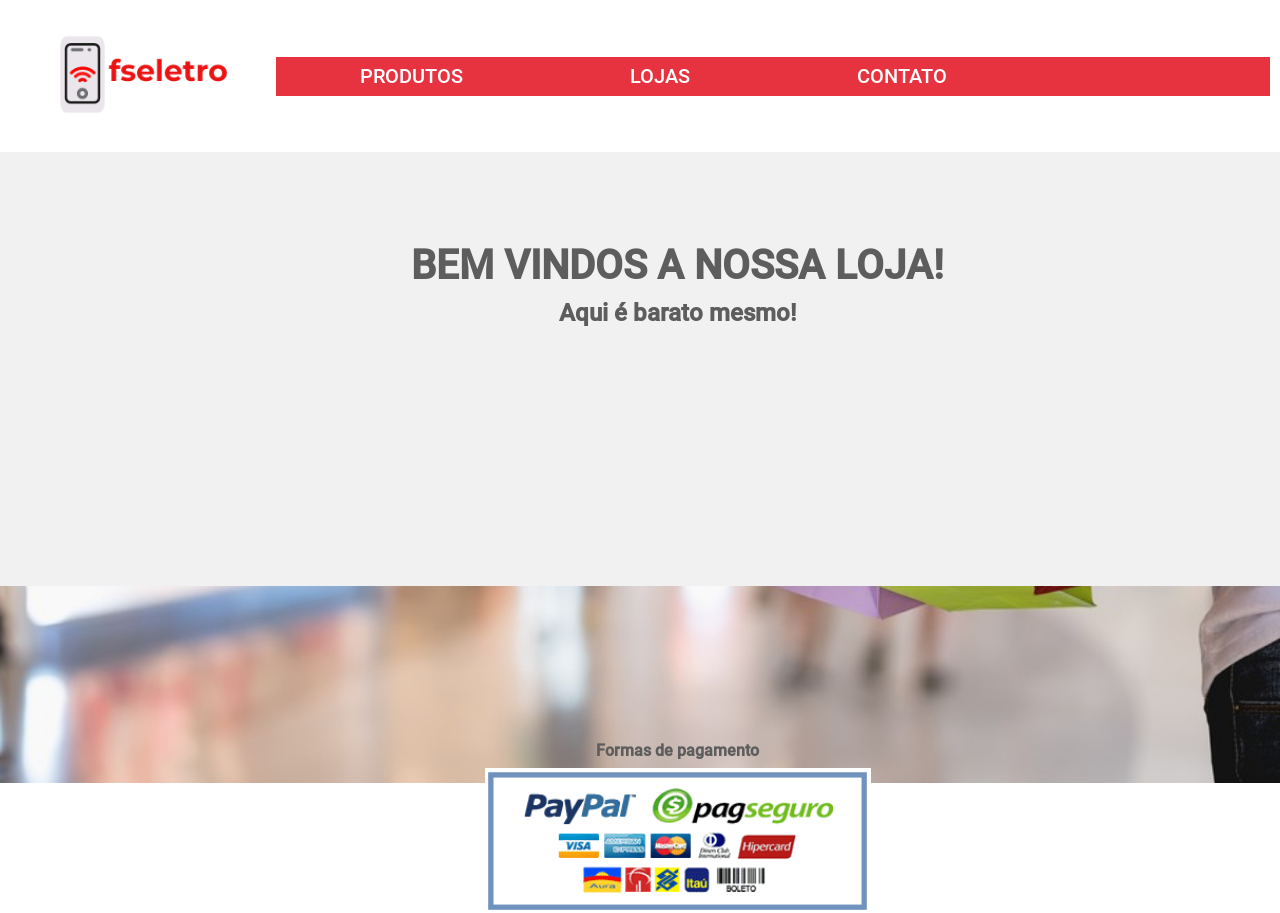
<file: index.html>
<!DOCTYPE html>
<html lang="pt-br">
<head>
    <meta charset="UTF-8">
    <meta name="viewport" content="width=device-width, initial-scale=1.0">
    <link rel="stylesheet" href="css/style.css">
    <title>Home</title>
</head>
<body>
    <!-- inicio do menu -->
    <header class="container">
        <a href="index.html"><img src="img/logo.png" alt="logo da loja"></a>
        <div style="background-color: #e7333f; width: 82%; margin-left: 40px;">
            <div class="div-menu">
                <ul>
                    <li><a href="produtos.html">PRODUTOS</a></li>
                    <li><a href="lojas.html">LOJAS</a></li>
                    <li><a href="contato.html">CONTATO</a></li>
                </ul>
            </div>
        </div>
    </header>
    <main class="container index">
        <section class="section-home">
            <div>
                <h1>BEM VINDOS A NOSSA LOJA!</h1>
                <h2>Aqui é barato mesmo!</h2>
            </div>
        </section>
        <footer>
            <div class="formas-pgto">
                <h4 >Formas de pagamento </h4>
                <img src="img/formas-pgto.png" alt="formas de pagamento"></h4>
            </div>
        </footer>
    </main>
</body>
</html>
</file>
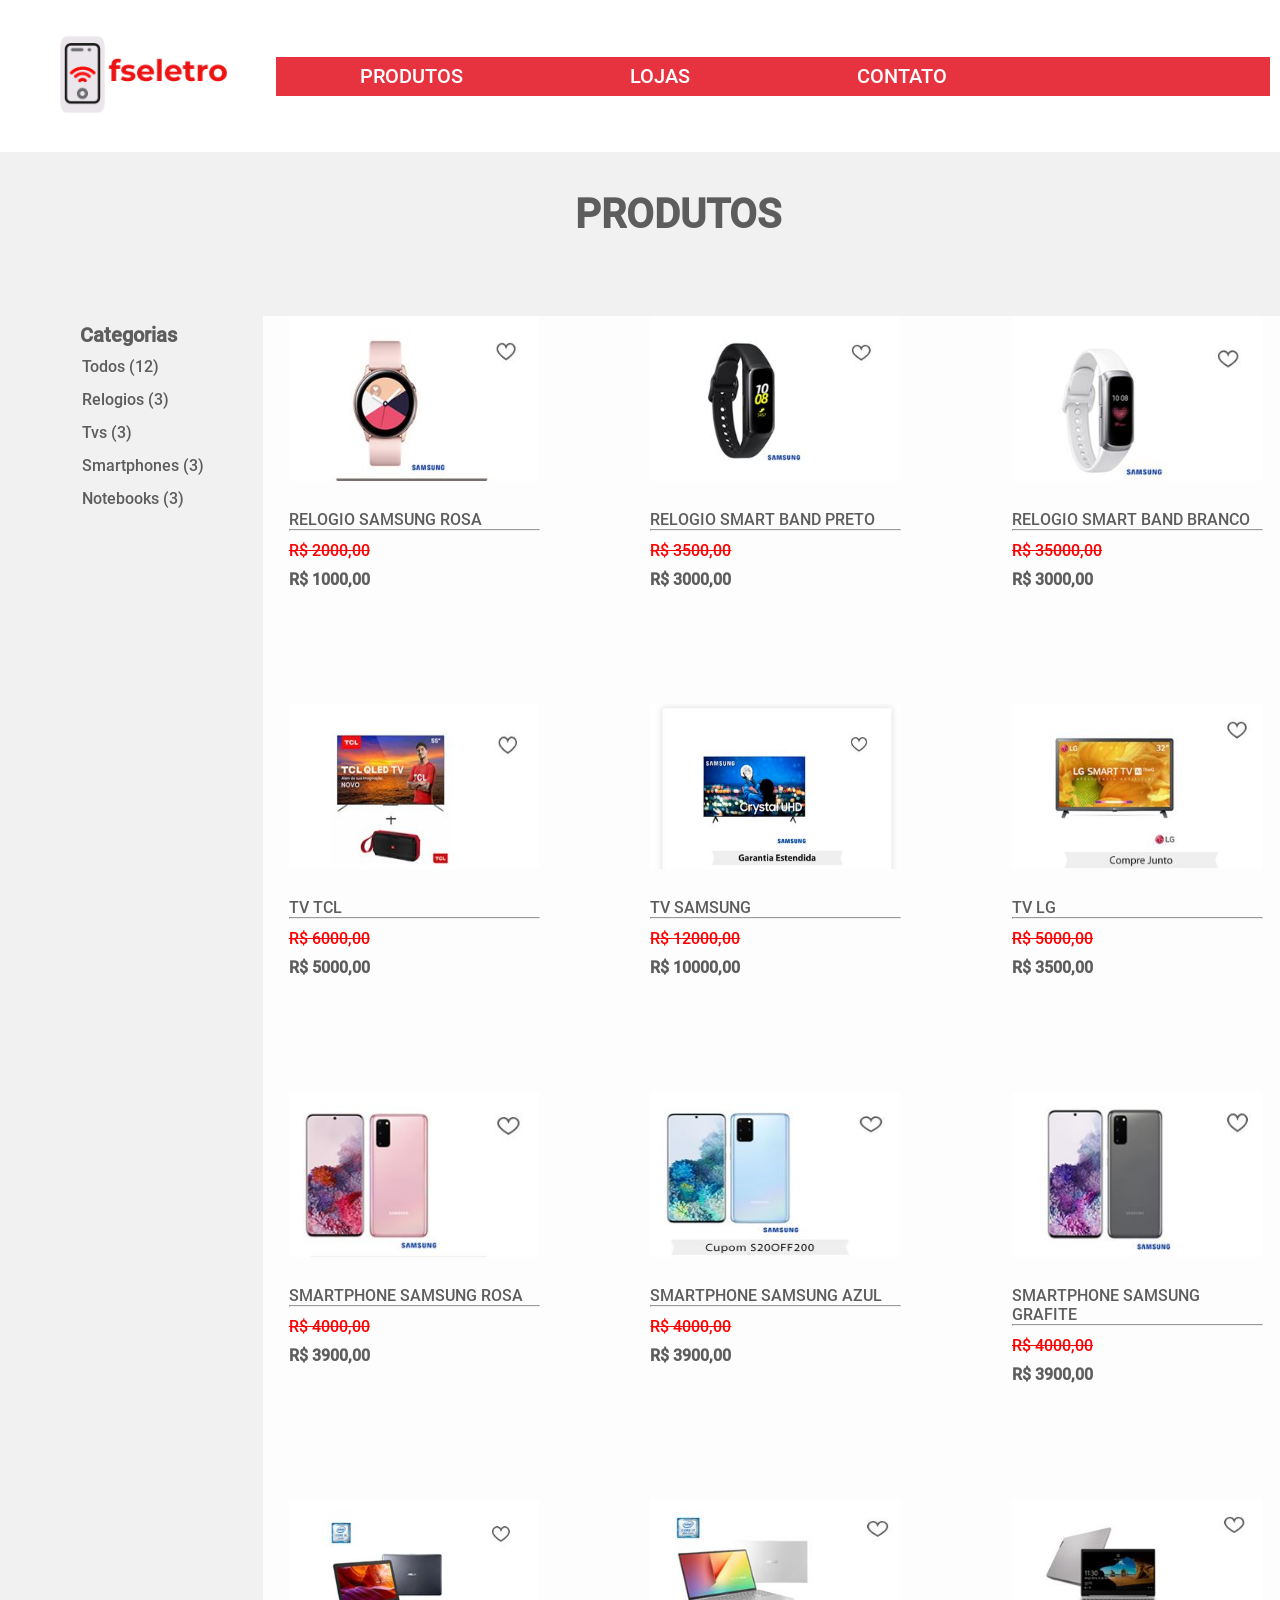
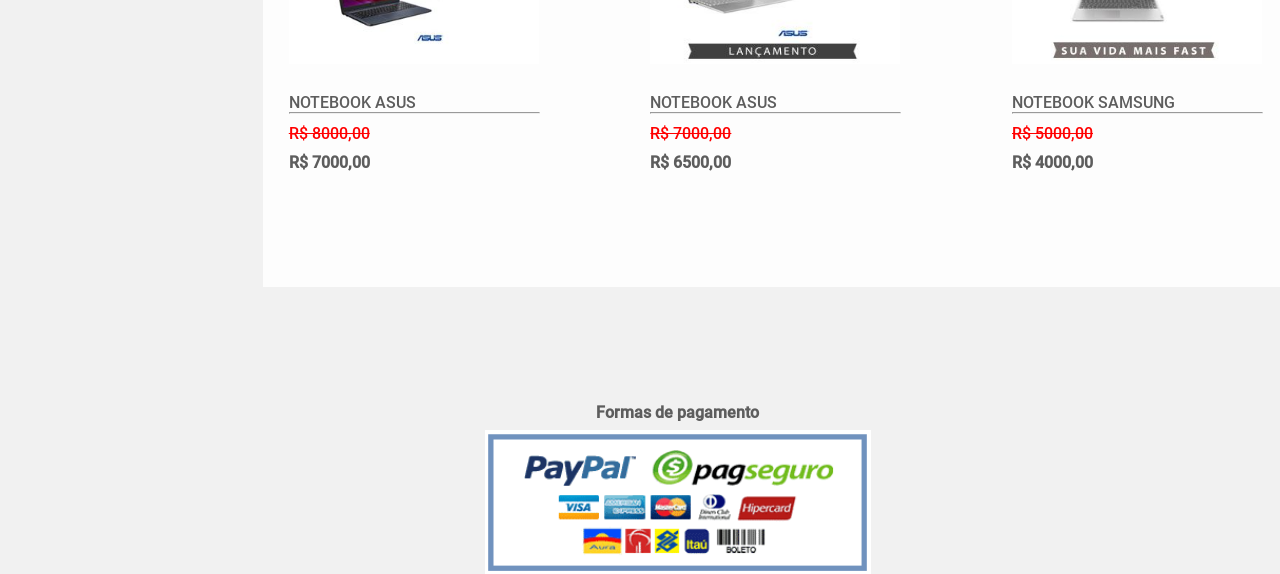
<file: produtos.html>
<!DOCTYPE html>
<html lang="pt-br">
<head>
    <meta charset="UTF-8">
    <meta name="viewport" content="width=device-width, initial-scale=1.0">
    <link rel="stylesheet" href="css/style.css">
    <title>Produtos</title>
</head>
<body>
    <!-- inicio do menu -->
    <header class="container">
        <a href="index.html"><img src="img/logo.png" alt="logo da loja"></a>
        <div style="background-color: #e7333f; width: 82%; margin-left: 40px;">
            <div class="div-menu">
                <ul>
                    <li><a href="produtos.html">PRODUTOS</a></li>
                    <li><a href="lojas.html">LOJAS</a></li>
                    <li><a href="contato.html">CONTATO</a></li>
                </ul>
            </div>
        </div>
    </header>
    <main class="container">
        <h1>Produtos</h1>
            <section class="section-produtos">  
            <aside>
                <h3>Categorias</h3>
                <ul>
                    <li onclick="exibirTodos()">Todos (12)</li>
                    <li onclick="exibirCategoria('relogio')">Relogios (3)</li>
                    <li onclick="exibirCategoria('tv')">Tvs (3)</li>
                    <li onclick="exibirCategoria('celular')">Smartphones (3)</li>
                    <li onclick="exibirCategoria('note')">Notebooks (3)</li>
                </ul>
            </aside>
            <section class=produtos-img>

                <div class="boxProdutos" id="relogio">
                    <img src="./img/relogio1.JPG" alt="relogio" onclick="destaque(this)"  class="imgProdutos" onmouseover="mouseOver()" onmouseout="mouseOut()" >
                    <p>Relogio Samsung Rosa</p>
                    <hr>
                    <p><strike>R$ 2000,00</strike></p>
                    <p><strong>R$ 1000,00</strong></p>
                </div>
                <div class="boxProdutos" id="relogio">
                    <img src="./img/relogio2.JPG" alt="relogio" onclick="destaque(this)">
                    <p>Relogio Smart Band Preto</p>
                    <hr>
                    <p><strike>R$ 3500,00</strike></p>
                    <p><strong>R$ 3000,00</strong></p>
                </div>
                <div class="boxProdutos" id="relogio">
                    <img src="./img/relogio3.JPG" alt="relogio"onclick="destaque(this)">
                    <p>Relogio Smart Band Branco</p>
                    <hr>
                    <p><strike>R$ 35000,00</strike></p>
                    <p><strong>R$ 3000,00</strong></p>
                </div>
                <div class="boxProdutos" id="tv">
                    <img src="./img/tv1.JPG"  alt="tv"onclick="destaque(this)">
                    <p>TV TCL</p>
                    <hr>
                    <p><strike>R$ 6000,00</strike></p>
                    <p><strong>R$ 5000,00</strong></p>
                </div>
                <div  class="boxProdutos" id="tv">
                    <img src="./img/tv2.JPG"  alt="tv"onclick="destaque(this)">
                    <p>TV Samsung</p>
                    <hr>
                    <p><strike>R$ 12000,00</strike></p>
                    <p><strong>R$ 10000,00</strong></p>
                </div>
                <div class="boxProdutos" id="tv">
                    <img src="./img/tv3.JPG" alt="tv"onclick="destaque(this)">
                    <p>TV LG</p>
                    <hr>
                    <p><strike>R$ 5000,00</strike></p>
                    <p><strong>R$ 3500,00</strong></p>
                </div>
                <div class="boxProdutos" id="celular">
                    <img src="./img/celular1.JPG" alt="celular"onclick="destaque(this)">
                    <p>Smartphone Samsung Rosa</p>
                    <hr>
                    <p><strike>R$ 4000,00</strike></p>
                    <p><strong>R$ 3900,00</strong></p>
                </div>
                <div class="boxProdutos" id="celular">
                    <img src="./img/celular2.JPG" alt="celular"onclick="destaque(this)">
                    <p>Smartphone Samsung Azul</p>
                    <hr>
                    <p><strike>R$ 4000,00</strike></p>
                    <p><strong>R$ 3900,00</strong></p>
                </div>
                <div class="boxProdutos" id="celular">
                    <img src="./img/celular3.JPG" alt="celular"onclick="destaque(this)">
                    <p>Smartphone Samsung Grafite</p>
                    <hr>
                    <p><strike>R$ 4000,00</strike></p>
                    <p><strong>R$ 3900,00</strong></p>
                </div>
                <div class="boxProdutos" id="note">
                    <img src="./img/note1.JPG" alt="notebook"  onclick="destaque(this)">
                    <p>Notebook Asus</p>
                    <hr>
                    <p><strike>R$ 8000,00</strike></p>
                    <p><strong>R$ 7000,00</strong></p>
                </div>
                <div class="boxProdutos" id="note">
                    <img src="./img/note2.JPG" alt="notebook"  onclick="destaque(this)">
                    <p>Notebook Asus</p>
                    <hr>
                    <p><strike>R$ 7000,00</strike></p>
                    <p><strong>R$ 6500,00</strong></p>
                </div>
                <div class="boxProdutos" id="note">
                    <img src="./img/note3.JPG" alt="notebook" onclick="destaque(this)">
                    <p>Notebook Samsung</p>
                    <hr>
                    <p><strike>R$ 5000,00</strike></p>
                    <p><strong>R$ 4000,00</strong></p>
                </div>
            </section>
        </section>
        <footer>
            <div class="formas-pgto">
                <h4 >Formas de pagamento </h4>
                <img src="img/formas-pgto.png" alt="formas de pagamento"></h4>
            </div>
        </footer>
    </main>
    <script type="text/javascript" src="js/scripts.js"></script>
</body>
</html>
</file>
<file: css/style.css>
/* ROOT */

@font-face {
    font-family: 'google-roboto';
    src: url('../fonts/Roboto/Roboto-Medium.ttf');
}

* {
    box-sizing: border-box;
    margin: 0;
    padding: 0;
}


body {
    height: 500px;
    font-family: 'google-roboto';
    background-image: url(/img/body.jpg);
    background-repeat: no-repeat;
    background-size: cover;
    background-position: 10% 20%;
}

main {
    display: flex;
    justify-content: center;
    align-items: center;
    flex-direction: column;
    height: auto;
    padding: 15px;
    background-color: #f1f1f1;
    padding: 30px 0px 0 75px;
    /* border-radius: 10px; */
}


h1 {
    margin-top: 9px;
    margin-bottom: 78px;
    text-align: center;
    font-size: 40px;
    color:  #5d5d5d;
    /* font-weight: 900; */
    text-transform: uppercase;
}

h2 {
    margin-bottom: 300px;
    text-align: center;
    color:  #5d5d5d
}

h3 {
    font-size: 20px;
    color: #5d5d5d;
}

strike {
    color: red;
}

/* HEADER */

header {
    width: 92.%;
    display: flex;
    align-items: center;
    background-color: white;
    padding: 0px 10px;
    height: 152px;
}
header img {
    width: 185px;
    margin-left: 41px;
}
header div ul {
    display: flex;
    justify-content: space-around;
    width: 100%;
    margin-bottom: 0;
}
.div-menu ul li {
    list-style-type: none;
    /* padding: 28px; */
}
.div-menu ul li a{
    /* text-decoration:none;  */
    font-size: 20px;
    color: #fff;
    text-decoration: underline;
    text-decoration-color: #e7333f;
    transition: 0.6s;
   
    /*add those for opera and mozilla support*/
    -webkit-text-decoration-color: #e7333f;
    -moz-text-decoration-color: #e7333f;
}
.div-menu ul li a:hover {
    text-decoration-color: #fff;
     /*add those for opera and mozilla support*/
    -webkit-text-decoration-color: #fff;
    -moz-text-decoration-color: #fff;
}
.div-menu {
    /* width: 100%; */
    align-items: center;
    display: flex;
    /* margin-left: 100px; */
    background-color: #e7333f;
    height: 39px;
    width: 59vw;
}


/* SECTION HOME */
.index{
    height: 434px;
}

section .formas-pgto {
    display: flex;
    flex-direction: column;
    align-items: center;
}


.section-home {

}
.section-home div h1 {
    margin-top: 52px;
    margin-bottom: 10px;

}

.banner-home {
    /*! margin: 509px 81px 0px 10px; */
    height: inherit;
    /*! display: flex; */
}

.banner-home div {
    position: relative;
    bottom: 353px;
    text-align: center;
    color: withe;
    color: white;
    font-size: 45px;
    text-shadow: 5px 4px 9px #1b1b1b;
}

.banner-home div h1{
    color: #fff;
    text-shadow: 5px 4px 9px #1b1b1b;
    font-size: 85px;
}

.banner-home img{
    width: 1100px;
    height: 376px;
    /*! margin-top: 404px; */
    /*! margin-right: 67px; */
}


main .section-home {
    display: flex;
    justify-content: center;
    flex-direction: column;
    align-items: center;
    height: inherit;
    /*! width: 100%; */
    margin-top: 336px;
}


/* SECTION PRODUTOS */

.section-produtos {
    width: 100%;
    display: flex;
}

aside {
    height: 800px;
    padding: 5px;
    color: #5d5d5d;
    line-height: 29px;
    width: 269px;
}

aside ul li {
    list-style-type: none;
    padding: 2px;
    cursor: pointer;
    transition: 0.2s;
}

aside ul li:hover{
    color: #000000;
    font-size: 16.8px;
 
}

.produtos-img {
    display: flex;
    flex-wrap: wrap;
    justify-content: space-between;
    width: 1473px;
    background-color: #fdfdfd;
    padding: 0px 10px;
    height: auto;
}

.produtos-img div {
    padding: 0px 7px 108px 16px;
    width: 274px;
    margin-bottom: 7px;
}

.boxProdutos {
    line-height: 19px;
    color: #5d5d5d;;
}

.boxProdutos img {
    height: 165px;
    width: 250px;
}

.boxProdutos p {
    margin-top: 10px;
}

.boxProdutos p:nth-child(2) {
    text-transform: uppercase;
    margin-top: 25px;
}

/* SECTION LOJAS */

.section-lojas {
    width: 100%;
    display: flex;
    justify-content: center
}

.section-lojas div {
    padding: 10px 15px;
    line-height: 11px;
}

.section-lojas div img {
    width: 200px;
    height: 200px;
}



/* SECTION CONTATO */

.section-contato div img {
    width: 150px;
}

.section-contato .zap-contato {
    display: flex;
    font-size: 30px;
    margin-bottom: 50px;
    align-items: center;

}


.section-contato form {
    padding: 30px;
    border-radius: 7px;
    width: 549px;
    /* margin-left: 359px; */
    border: 1px solid #d4d4d4;
}

button {
    width: 15%;
    margin-top: 10px;
    border-radius: 7px;
    color: white;
    background-color: green;
    height: 30px;
}

/* PEDIDOS */

.table-pedidos {
    width: 1094px;
    border: 1px solid #d4d4d4;
    background-color: white;
    /* max-height: 300px; */
}

.form-pedidos {
    padding: 30px;
    border-radius: 7px;
    /* width: 443px; */
    /* margin-left: 359px; */
    border: 1px solid #d4d4d4;
    background-color: white;
}

.form-pedidos h2 {
    margin-bottom: 20px;
}

tbody tr th, thead tr th {
    /* text-align: center; */
}

.div-form-pedidos {
    width: 60%;
    margin-right: 38px;
}

.btn-pedidos {width: 74px;height: 34px;}



/* FOOTER */

.formas-pgto h4 {
    color: #5d5d5d;
}

.formas-pgto {
    display: flex;
    justify-content: center;
    flex-direction: column;
    align-items: center;
    margin-top: 116px;
}
.formas-pgto img{
    width: 386px;
    margin-top: 8px;
}
</file>
